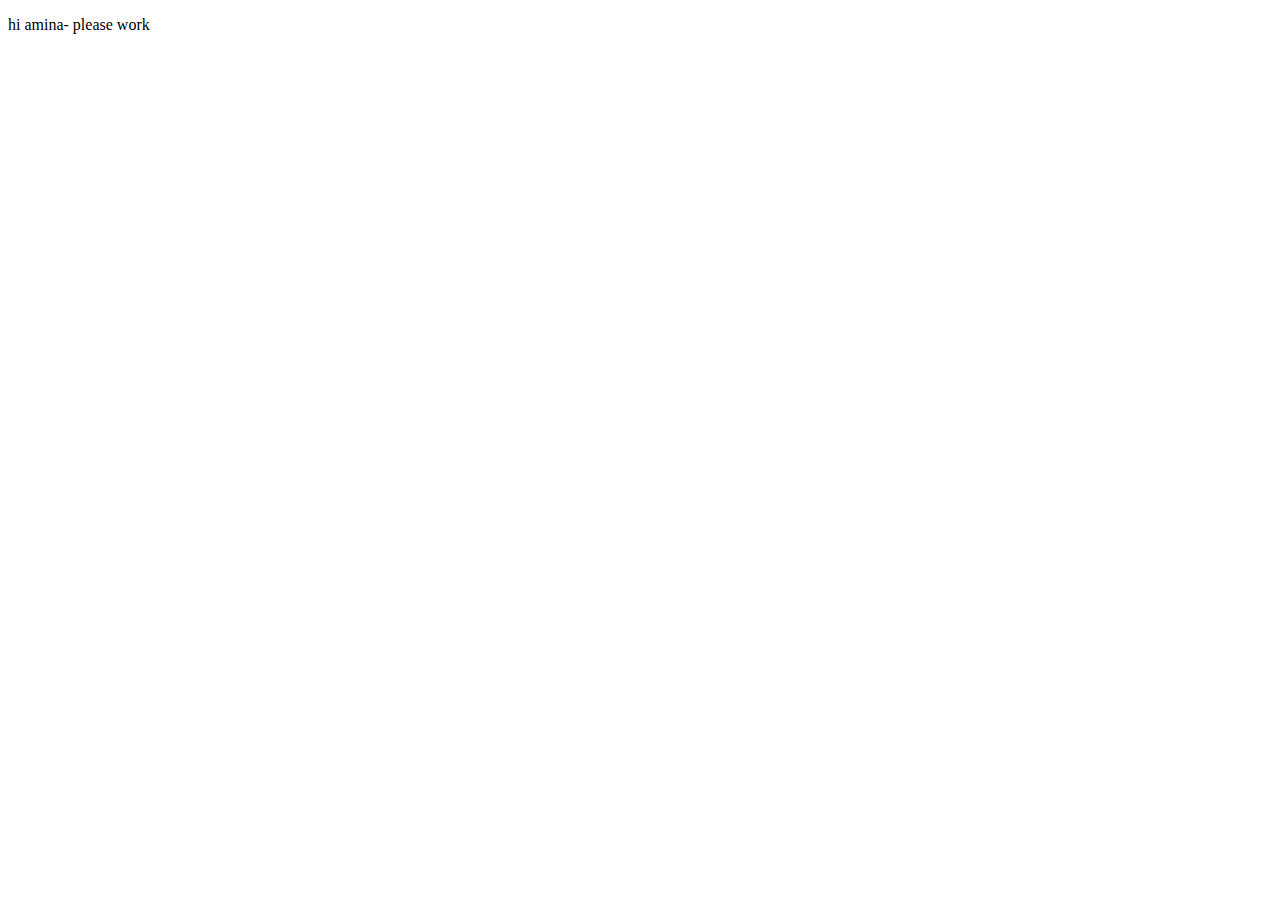
<file: about-page.html>
<!DOCTYPE html>
<html lang="en" dir="ltr">
  <head>
    <meta charset="utf-8">
    <title> <h> lol is this gonna work </h> </title>
  </head>
  <body>
    <p>hi amina- please work</p>

  </body>
</html>
</file>
